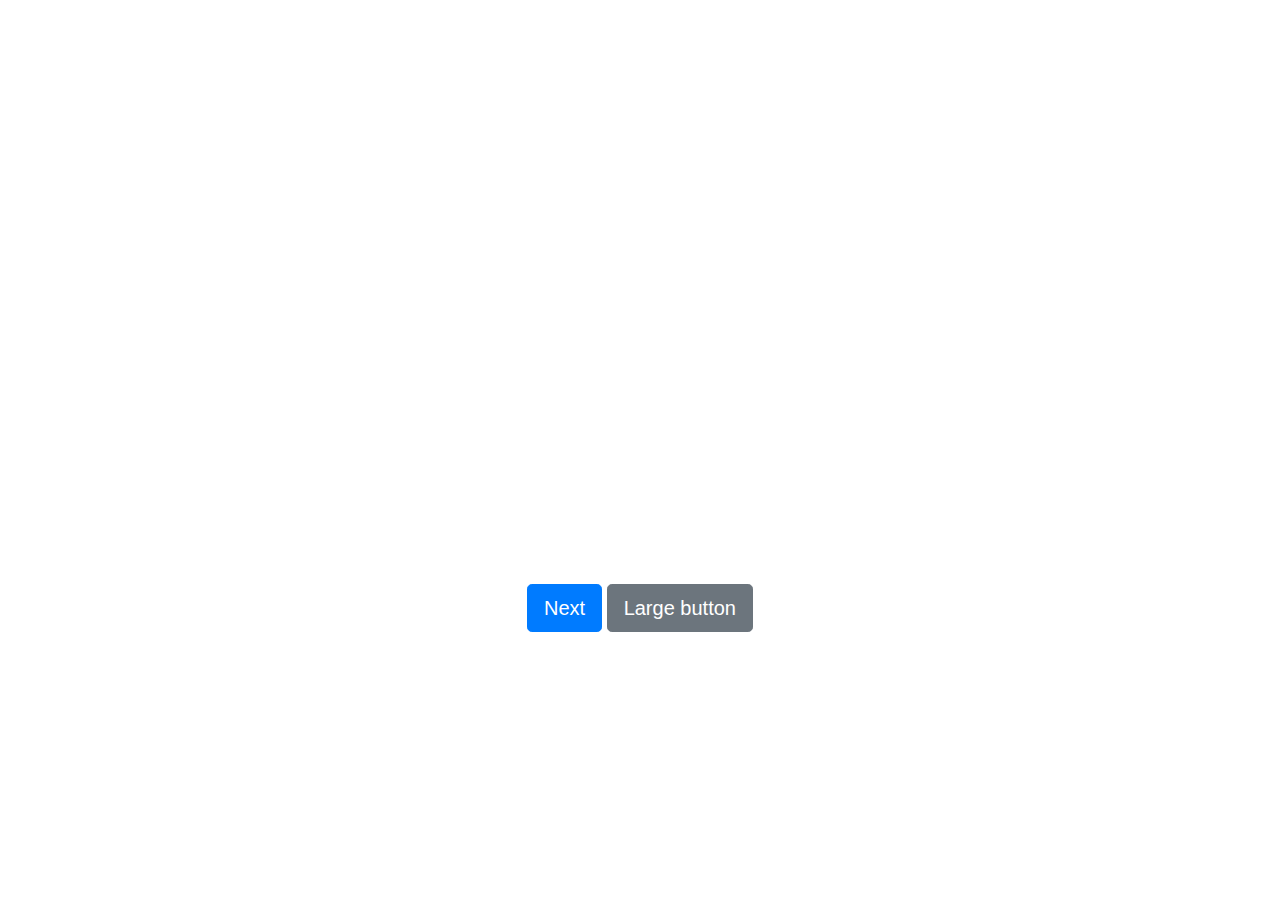
<file: index.html>
<!DOCTYPE html>
<html>
    <head>
        <!-- Page Titles -->
        <title>Chapter 1 | Minichest</title>
        
        <!-- Meta Tags -->
        <meta charset="UTF-8">
        <meta name="description" content="Free Web tutorials">
        <meta name="keywords" content="HTML, CSS, JavaScript">
        <meta name="author" content="John Doe">
        <meta name="viewport" content="width=device-width, initial-scale=1.0">

        <!-- Stylesheets and Scripts -->
        <link rel="stylesheet" href="real.css">
        <script src="scripts/quote.js"></script>
        <script src="scripts/randomUrl.js"></script>

        <!-- Bootstrap Stylesheets and Scripts -->
        <link rel="stylesheet" href="https://cdnjs.cloudflare.com/ajax/libs/twitter-bootstrap/4.3.1/css/bootstrap.min.css">
        <script src="https://code.jquery.com/jquery-3.3.1.slim.min.js"></script>
        <script src="https://cdnjs.cloudflare.com/ajax/libs/twitter-bootstrap/4.3.1/js/bootstrap.bundle.min.js"></script>
        <link rel="stylesheet" href="https://stackpath.bootstrapcdn.com/font-awesome/4.7.0/css/font-awesome.min.css">

    </head>
    <body onLoad="newQuote()">
        <div class="page-holder bg-cover bg-c1">

            <div class="container py-5">
              <header class="text-center text-white py-5">
                <h1 class="display-4 font-weight-bold mb-4">TIME IS UP</h1>
                <h3 class="meta-serif">Welcome to Chapter 1, guess there is more to everything than meets the eyes. The more elusive it gets, the ever more it will come to pass 1 day....</h2>
              </header>
          
              <div class="text-white">
                  <p class="lead">This is only part 1.</p>
                  <p class="lead">The more that can be said about the number 1 the better, anyways here is some random quote about the number 1.</p>
                  <p class="lead" id="quote"></p>
                </div>
              
              <div class="button-container">
                <button type="button" class="btn btn-primary btn-lg" onClick="randomlink()">Next</button>
                <button type="button" class="btn btn-secondary btn-lg">Large button</button>
              </div>
            </div>
          </div>
    </body>
</html>
</file>
<file: real.css>
/*
*
* ==========================================
* CUSTOM UTIL CLASSES
* ==========================================
*
*/

@import url('fonts/MetaSerif.css');
@import url('fonts/NexaBold.css'); 

@import url('https://fonts.googleapis.com/css?family=Open+Sans:400,300,700');

h2, .meta-serif {
    font-family: 'Meta-Serif';
    font-size: 3em;
    color: #ffffff;
}

h1, .nexa-bold {
    font-family: 'Nexa-Bold';
    font-size: 8em;
    color: #ffffff;
}

a, p {
    font-family: 'Open Sans', serif;
}

.page-holder {
    min-height: 100vh;
}
  
.bg-cover {
    background-size: cover !important;
}

.bg-c1 {
    background: url("https://wallpaperaccess.com/full/173801.png")
}

.button-container {
    text-align: center;
}
</file>
